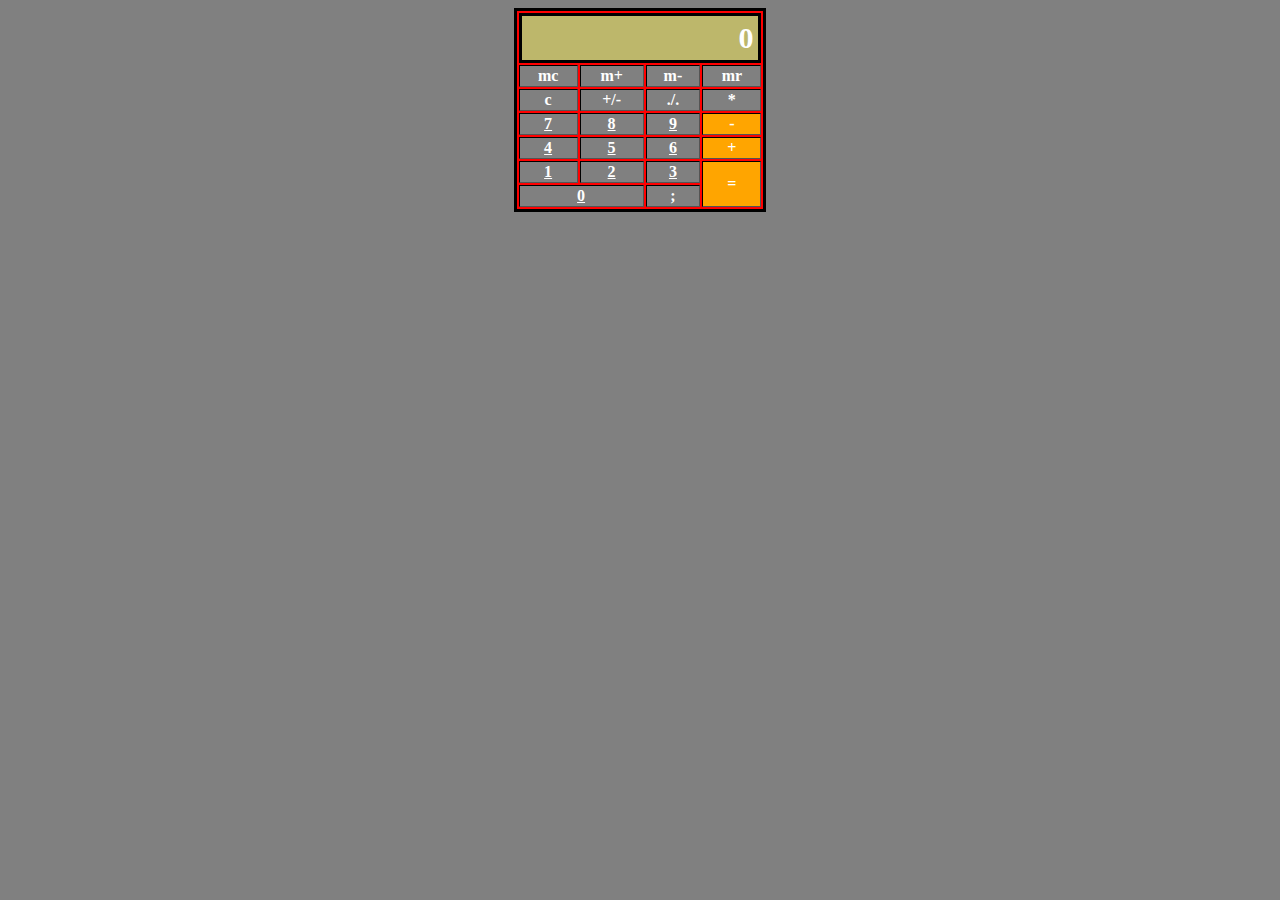
<file: calculatrice.html>
<!DOCTYPE html>
<html>
<head>
	<title></title>
	<link rel="stylesheet" type="text/css" href="calculatrice.css">
</head>
<body>
	<table border="1"celspacing="14" width="20%" align="center" width="40%" class="b">
		<tr>
			<th colspan="4" class="po" align="right">0</th>
		</tr>
		<tr class="jr">
			<th>mc</th>
			<th>m+</th>
			<th>m-</th>
			<th>mr</th>
		</tr>
		<tr class="rj">
			<th>c</th>
			<th>+/-</th>
			<th>./.</th>
			<th>*</th>
		</tr>
		<tr class="hb">
			<th><a href="">7</a></th>
			<th><a href="">8</a></th>
			<th><a href="">9</a></th>
			<th class="pm">-</th>
		</tr>
		<tr class="dd">
			<th><a href="">4</a></th>
			<th><a href="">5</a></th>
			<th><a href="">6</a></th>
			<th class="pm">+</th>
		</tr>
		<tr class="ks">
			<th><a href="">1</a></th>
			<th><a href="">2</a></th>
			<th><a href="">3</a></th>
			<th rowspan="2" class="bd">=</th>
		</tr>
		<tr class="sd">
			<th colspan="2"><a href="">0</a></th>
			<th>;</th>
			
		</tr>
		
		
		
	</table>

</body>
</html>
</file>
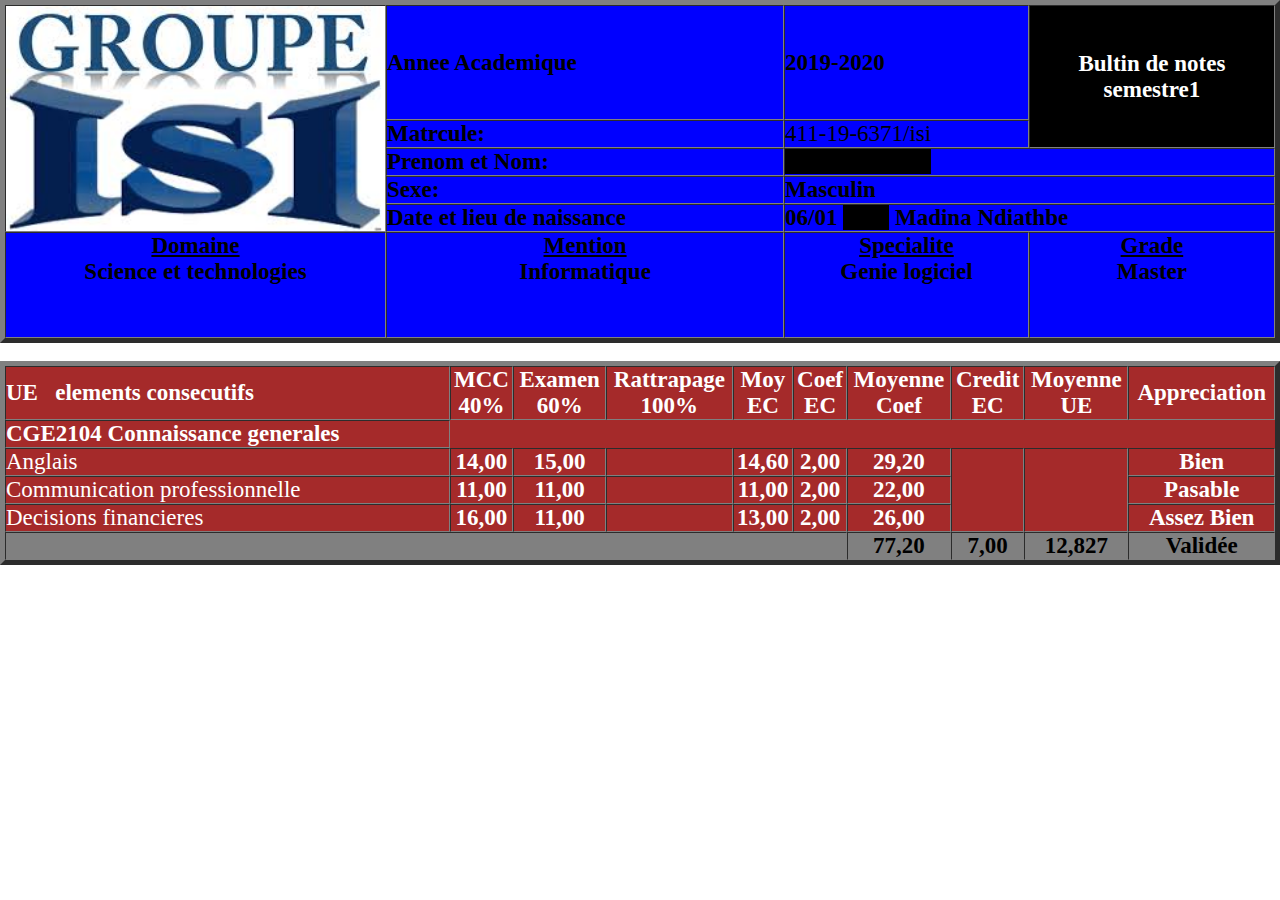
<file: dev.html>
<DOCTYPE.!DOCTYPE html>
<html>
<head>
	<title>bultin</title>
	<link rel="stylesheet" type="text/css" href="dev.css">
</head>
<body>
	<table border="5" cellspacing="0" width="100%" bgcolor="blue">
		<tr>
			<th rowspan="6" width="30%"><img src="isi.jfif" width="100%" height="26%"></th>
		</tr>
		<tr>
			<td><b>Annee Academique</b></td>
			<td><b>2019-2020</b></td>
			<th rowspan="2" bgcolor="black"><font color="white"><b>Bultin de notes <br>semestre1</b></font></th>
		</tr>
		<tr>
			<td><b>Matrcule:</b></td>
			<td>411-19-6371/isi</td>
		</tr>
		<tr>
			<td><b>Prenom et Nom:</b></td>
			<td colspan="2"><b><mark>Drame Baboye</mark></b></td>
		</tr>
		<tr>
			<td><b>Sexe:</b></td>
			<td colspan="2"><b>Masculin</b></td>
		</tr>
		<tr>
			<td><b>Date et lieu de naissance</b></td>
			<td colspan="2"><b>06/01 <mark>1999</mark> Madina Ndiathbe</b></td>
		</tr>
		<tr>
			<th>
				<u>Domaine</u><br>
				Science et technologies
				<br> <br> <br>
			</th>
			<th>
				<u>Mention</u><br>
				Informatique
				<br> <br> <br>
			</th>
			<th>
				<u>Specialite</u><br>
				Genie logiciel
				<br> <br> <br>
			</th>
			<th>
				<u>Grade</u><br>
				Master
				<br> <br> <br>
			</th>
		</tr>
		
	</table>
	<br>
	<table class="t1" border="5" cellspacing="0" width="100%">
		<tr>
			<td width="35%"><b>UE &ensp;elements consecutifs</b></td>
			<th>MCC<br>40%</th>
			<th>Examen<br>60%</th>
			<th>Rattrapage<br>100%</th>
			<th>Moy<br>EC</th>
			<th>Coef<br>EC</th>
			<th>Moyenne<br>Coef</th>
			<th>Credit<br>EC</th>
			<th>Moyenne<br>UE</th>
			<th>Appreciation</th>
		</tr>
		<tr>
			<td><b>CGE2104 Connaissance generales</b></td>
		</tr>
		<tr>
			<td>Anglais</td>
			<th>14,00</th>
			<th>15,00</th>
			<th></th>
			<th>14,60</th>
			<th>2,00</th>
			<th>29,20</th>
			<th rowspan="3"></th>
			<th rowspan="3"></th>
			<th><b>Bien</b></th>
		</tr>
		<tr>
			<td>Communication professionnelle</td>
			<th>11,00</th>
			<th>11,00</th>
			<th></th>
			<th>11,00</th>
			<th>2,00</th>
			<th>22,00</th>
			<th>Pasable</th>
		</tr>
		<tr>
			<td>Decisions financieres</td>
			<th>16,00</th>
			<th>11,00</th>
			<th></th>
			<th>13,00</th>
			<th>2,00</th>
			<th>26,00</th>
			<th>Assez Bien</th>
			
		</tr>
		<tr bgcolor="gray">
			<td colspan="6"></td>
			<th><a href="0" class="moy">77,20</a></th>
			<th><a href="0" class="moy">7,00</a></th>
			<th><a href="0" class="moy">12,827</a></th>
			<th><a href="0" class="moy">Validée</a></th>
			
		</tr>
		
	</table>

</body>
</html>
</file>
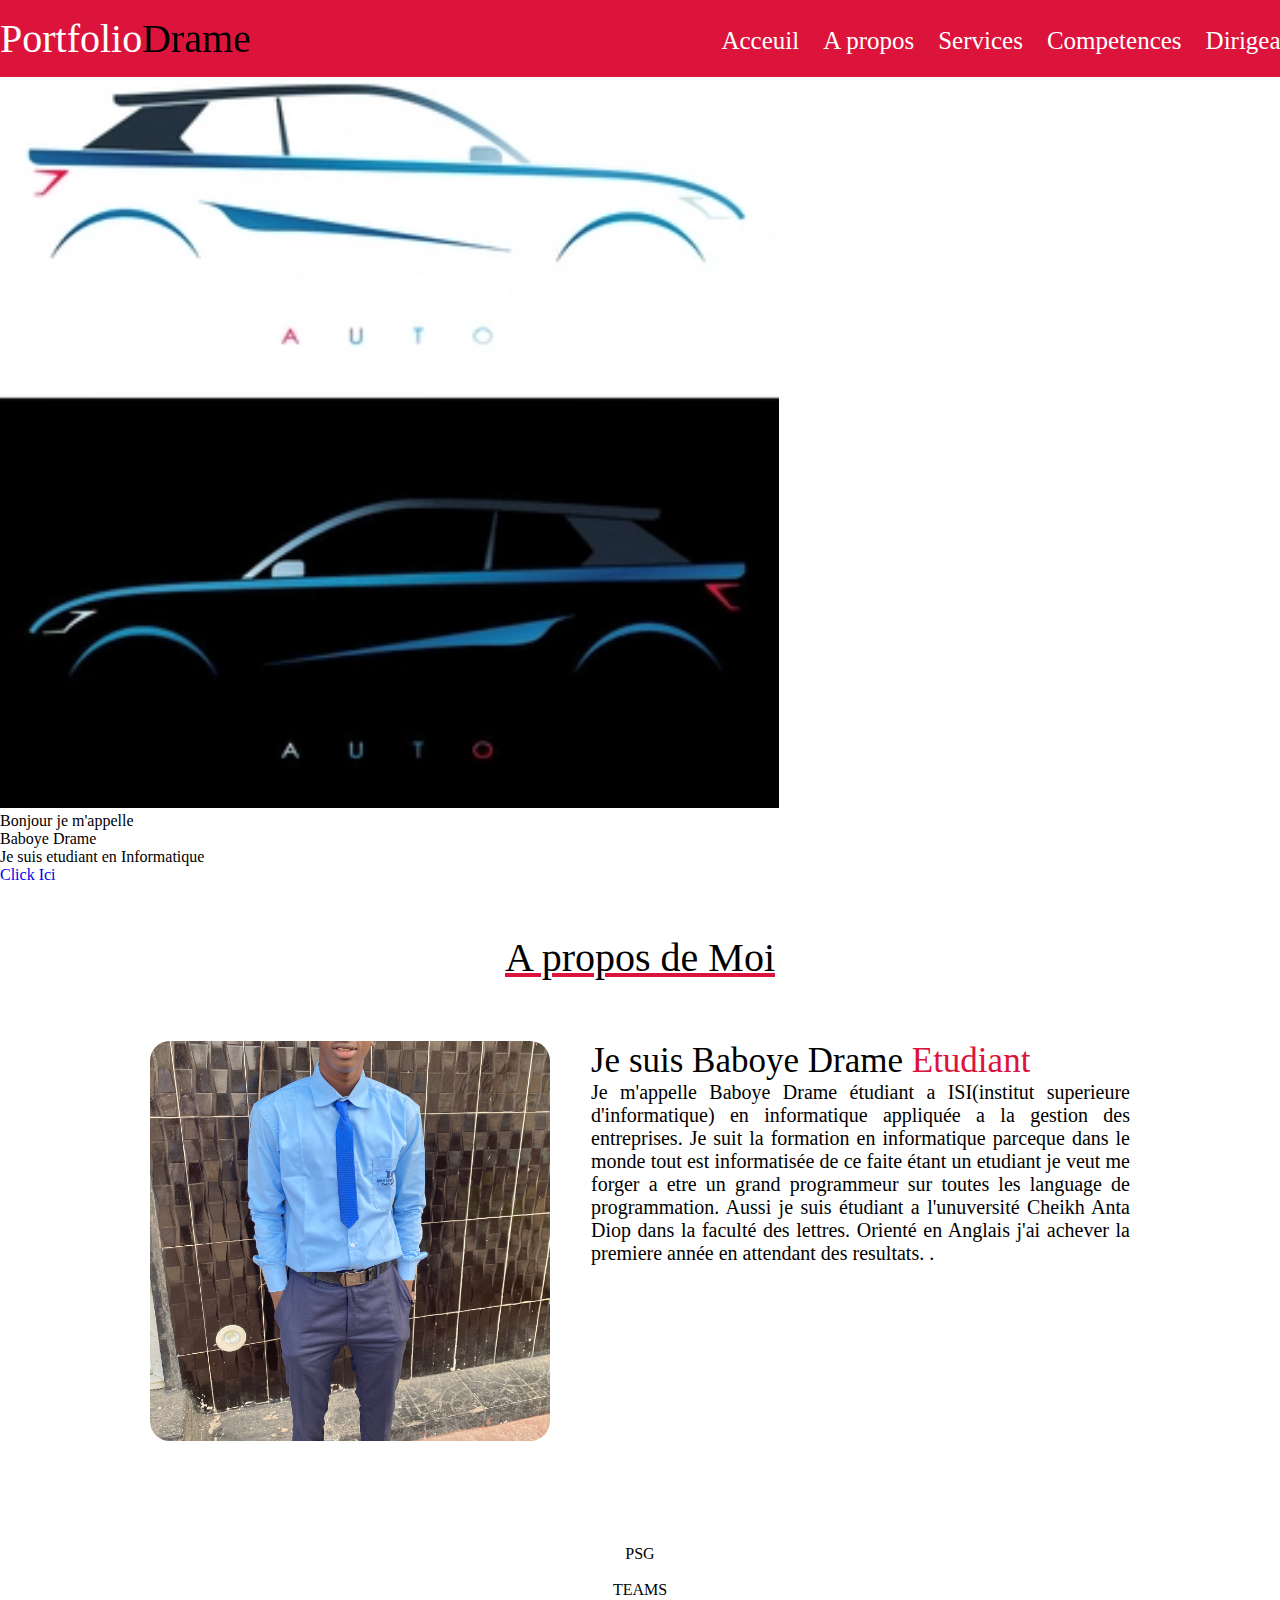
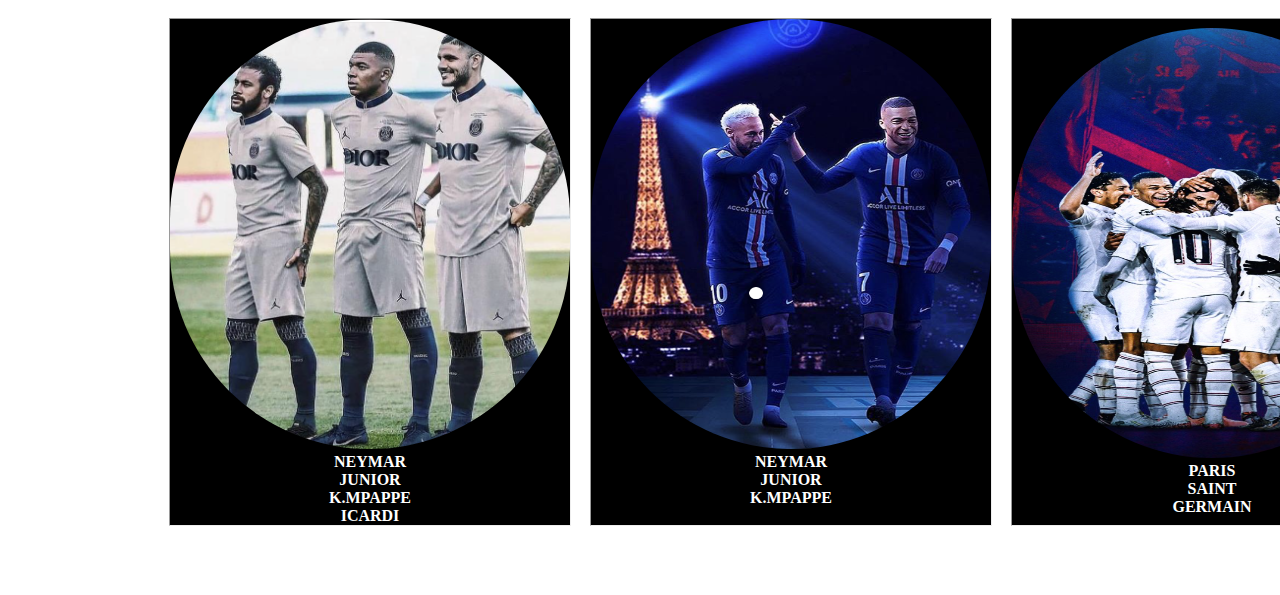
<file: HAMAHOULLAH.html>
<!DOCTYPE html>
 <html>
	
	    <head>
		     <!--Entete de la page-->
		     <title>Mon portfolio</title>
		     <link rel="stylesheet" type="text/css" href="HAMALISTE.css">
		</head>
		
		<body>
		     <nav class="navbar">
		     	<div class="max-width">
		     		<div class="logo">
		     			<a href="">Portfolio<span>Drame</span></a>
		     		</div>
		     		<div class="menu">
		     			<ul class="menu">
		     			<li><a href="">Acceuil</a></li>
		     			<li><a href="">A propos</a></li>
		     			<li><a href="">Services</a></li>
		     			<li><a href="">Competences</a></li>
		     			<li><a href="">Dirigeant</a></li>
		     			</ul>

		     		</div>
		     		
		     	</div>
		     	
		     </nav>
		     <section class="nb">
		     	<img src="jr.jpg">
		     	     <div class="max-width">
		     	     	<div class="home-content">
		     	     		<div class="text-1">Bonjour je m'appelle</div>
		     	     		<div class="text-2">Baboye Drame</div>
		     	     		<div class="text-3">Je suis etudiant en <span>Informatique</span></div>
		     	     		<a href="#" class="button-one">Click Ici</a>
		     	     	   </div>
		     	     </div>
		     </section>
		     <section class="about">
		     	<div class="max-width">
		     		<h2 class="title">A propos de Moi</h2>
		     		<div class="about-content">
		     			<div class="div-left">
		     			<img src="baba.JPG" width="500px" height="500px">	
		     			</div>
		     			<div class="div-right">
		     				<div class="text">
		     					Je suis Baboye Drame <span>Etudiant</span>
		     					
		     				</div>
		     				<p>Je m'appelle Baboye Drame étudiant a ISI(institut superieure d'informatique) en informatique appliquée a la gestion des entreprises.
		     				Je suit la formation en informatique parceque dans le monde tout est informatisée de ce faite étant un etudiant je veut me forger a etre un grand programmeur sur toutes les language de programmation.
		     				Aussi je suis étudiant a l'unuversité Cheikh Anta Diop dans la faculté des lettres.
		     				Orienté en Anglais j'ai achever  la premiere année en attendant des resultats.
		     		      .</p>
		     			</div>
		     		</div>
		     	</div>
		     </section>

		     
		    
		     
		     	

		     <section class="about">
		     	<center>	 <p><mark></mark>	PSG</p></center> <br> <center>	TEAMS</center>	
		     	<div class="op">	
		     	<table border="O" cellspacing="19" class="ll" >
		     		<tr class="klk">
		     			<th width="400px"  >
		     				<img src="trio.jpg"  class="psg" width="400px">
		     			<p class="olo">	NEYMAR<br>	JUNIOR<br>	K.MPAPPE<br>	ICARDI<br>	</p>
		     			</th>
		     			<th>
		     				<img src="psg.jpg" width="100px" class="psg">
		     				<p class="olo">	NEYMAR<br>	JUNIOR<br>	K.MPAPPE<br><br>	</p>
		     			</th>
		     			<th >
		     				<img src="equipe.jpg" width="100px" class="psg">
		     				<p class="olo">	PARIS<br>SAINT<br>GERMAIN<br	</p>
		     			</th>
		     		</tr>
		     	</table>
		     </section>
		</body>
		
		<footer>
		     <!--bas de la page-->
		</footer>
		
	
	</html>
</file>
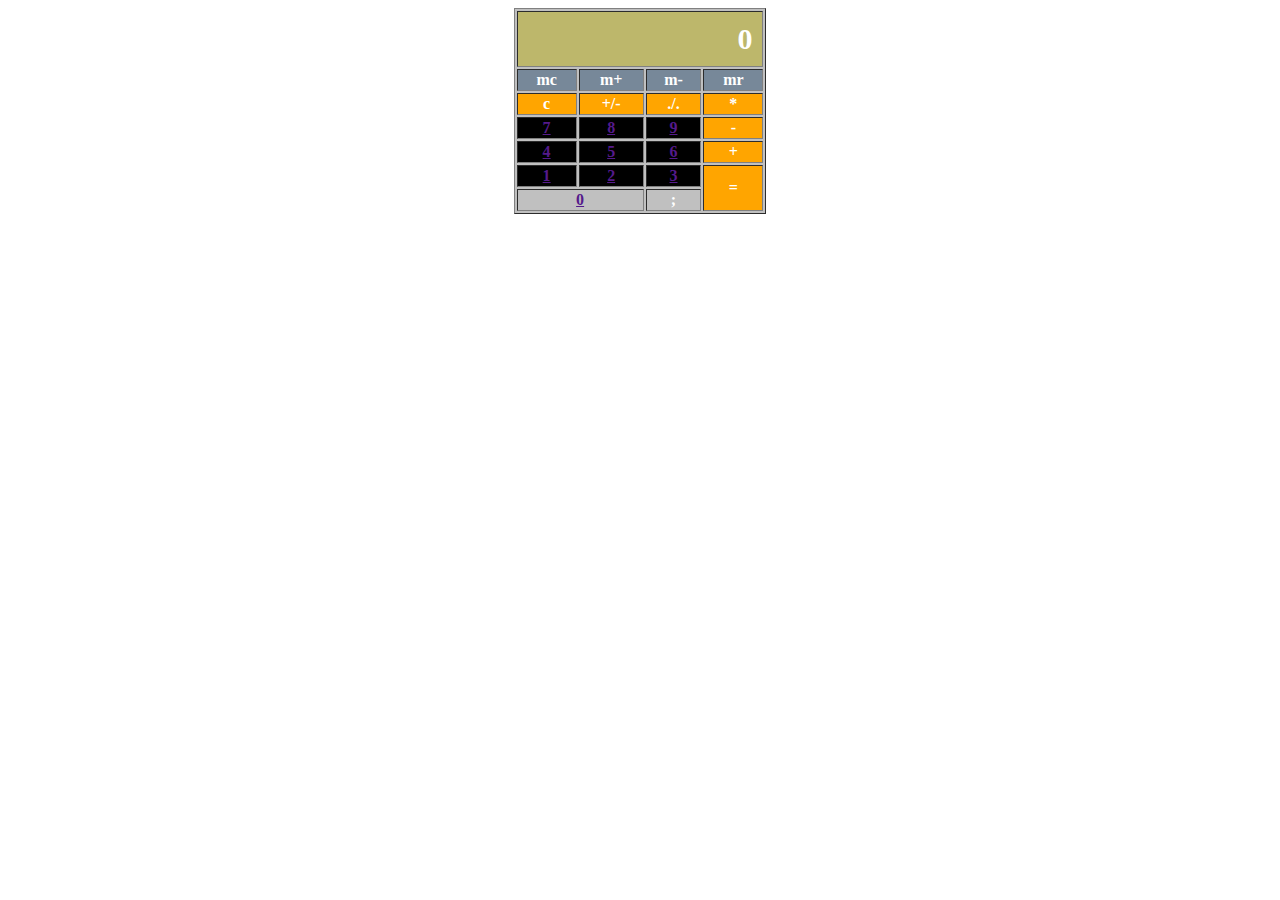
<file: job.html>
<!DOCTYPE html>
<html>
<head>
	<title></title>
	<link rel="stylesheet" type="text/css" href="job.css">
</head>
<body>
	<table border="1"celspacing="9" width="20%" align="center" width="40%" class="b">
		<tr>
			<th colspan="4" class="th1" align="right">0</th>
		</tr>
		<tr class="th2">
			<th>mc</th>
			<th>m+</th>
			<th>m-</th>
			<th>mr</th>
		</tr>
		<tr class="th3">
			<th>c</th>
			<th>+/-</th>
			<th>./.</th>
			<th>*</th>
		</tr>
		<tr class="job">
			<th><a href="">7</a></th>
			<th><a href="">8</a></th>
			<th><a href="">9</a></th>
			<th class="th3">-</th>
		</tr>
		<tr class="job">
			<th><a href="">4</a></th>
			<th><a href="">5</a></th>
			<th><a href="">6</a></th>
			<th class="th3">+</th>
		</tr>
		<tr class="job">
			<th><a href="">1</a></th>
			<th><a href="">2</a></th>
			<th><a href="">3</a></th>
			<th rowspan="2" class="th4">=</th>
		</tr>
		<tr>
			<th colspan="2"><a href="">0</a></th>
			<th>;</th>
			
		</tr>
		
		
		
	</table>

</body>
</html>
</file>
<file: calculatrice.css>
*{

	background-color: dingray;
	background-color: gray;
	color: white;  
}
.jr{
	border-radius: 20px;
	background-color:orange;
	border:3px solid black; 
}
.rj{
	background-color:red;
	color: white;
	
}
.b{
	background-color: red;
	border:3px solid black;
	color:white;
	justify-content: space-between;
}
.po{
	background-color: aquamarine;
	border:3px solid black;
	color:white;
	margin-right: 25px;
	padding: 5px;
	order-radius: 20px;
	background-color:darkkhaki;
	font-size:30px; 

}
.hb{
	background-color: black;
	color:white;
	margin-right: 25px;
	justify-content: space-between;
}
.dd{
	background-color: black;
	color:white;
	margin-right: 25px;
	justify-content: space-between;
}
.ks{
	background-color: black;
	color: white;
	margin-right: 25px;
	justify-content: space-between;

}
.sd{
	background-color: black;
	color: white;
	margin-right: 25px;
	justify-content: space-between;
}
.bd{
	background-color:orange;
}
.pm{
	background-color: orange;
	color:white;
}
</file>
<file: dev.css>
*{
	margin:0;
	padding: 0;
}
.t1{
	color:white;
	background-color: brown;
}
mark{
	background-color: black;

}
a{
	text-decoration: none;
	color:black;
}
table{
	font-size: 23px;
}
.moy:hover{
	background-color: black;
	color:white;
}
</file>
<file: HAMALISTE.css>
*{
	padding: 0;
	margin: 0;
	font-family: cursive;
	text-decoration: none;
	list-style: none;
}

.navbar{
	background-color: crimson;
    width: 100%;
   
    padding: 15px 0px;
 }
.navbar .max-width{
	width: 1300px;
	display: flex;
	justify-content: space-between;
    margin:auto;

}
.logo a{
	color: #fff;
	font-size: 40px;
	font-weight: 500px;
	
}
.logo a span {
	color: #000;
	position: fixed;
}
.menu{
	margin-top: 6px;
}
.menu li{
	display: inline-block;
}
.menu li a{
	color: white;
	font-size: 25px;
	font-weight: 200px;
	margin-left: 20px; 
	transition: color 2s;
}
.menu li a:hover{
	color: #000;
} 
/*****************************************************************************/
.home{
	background:url('home2.jpg');
	height:800px;
	display: flex;
}
.home .max-width{
	color: white;
	margin: auto 120px;
}
.home .max-width .text-1{
	font-size: 40px;
	font-weight: 600;

}
.home .max-width .text-2{
	color: crimson;
	font-size: 60px;
	font-weight 600;
}
.home .max-width .text-3{
	font-size: 50px;
	font-weight: 700;
}
.home .max-width a{
	display: inline-block;
	font-size: 40px;
	font-weight: 200;
	background-color: crimson;
	color: white;
	border-radius: 20px;
	padding: 15px 30px;
	margin-top: 20px;
	border: 2px solid crimson;
}
/****************************************/
.about{
	padding: 50px 150px;
}
.about .title{
	font-size: 40px;
	font-weight: 500;
	text-align: center;
	text-decoration: underline crimson;
}
.about .about-content{
	display: flex;
	justify-content: space-between;
	margin-top: 60px;


}
.about .div-lef{
	width: 45%;
}
.about .div-right{
	width: 55%
}
.about .div-left img{
	height: 400px;
	width:400px;
	border-radius: 20px;
	object-fit: cover;
}
.about .div-right .text{
	font-size: 35px;
	font-weight: 600px;
}
.about .div-right .text span{
	color:crimson;
}
.about .div-right p{
	text-align: justify;
	font-size: 20px;
}
.about .div-right a{
	display: inline-block;
	font-size: 40px;
	font-weight:200;
	background-color:crimson;
	color: white;
	border-radius: 20px;
	padding: 15px 30px;
	margin-top: 20px;
	border:2px solid crimson;

}
.about .div-right a{
	background: none;
	color: crimson;
}
.psg{
	background-color:black;
	border-radius: 380px;
	width: 400px;
	height: 430PX;

}
.klk{
	background-color:black;
}
.ll{
	border: none;
	width: 80%;
}
.olo{
	color:white;
}
.nb{
	background: url{
	color:red;
}
</file>
<file: job.css>
table{
	background-color: dimgray;
	background-color: silver;
	color: white;
}
.th1{
	background-color: darkkhaki;
	padding:10px;
	font-size: 30px;
}
.th2{
	background-color: lightslategray;
}
.th3{
	background-color:orange;
}
.th{
	background-color: black;
	border-radius: 7px;
	padding: 7px;
}
.th4{
	background-color: orange;
}
.a{
	color: black;
	text-decoration: none;
}
.a{
     color: black;
     transition: color 2s
 }
 .a{  
	background:orange;
}
.job{
	background-color:black;
}
</file>
